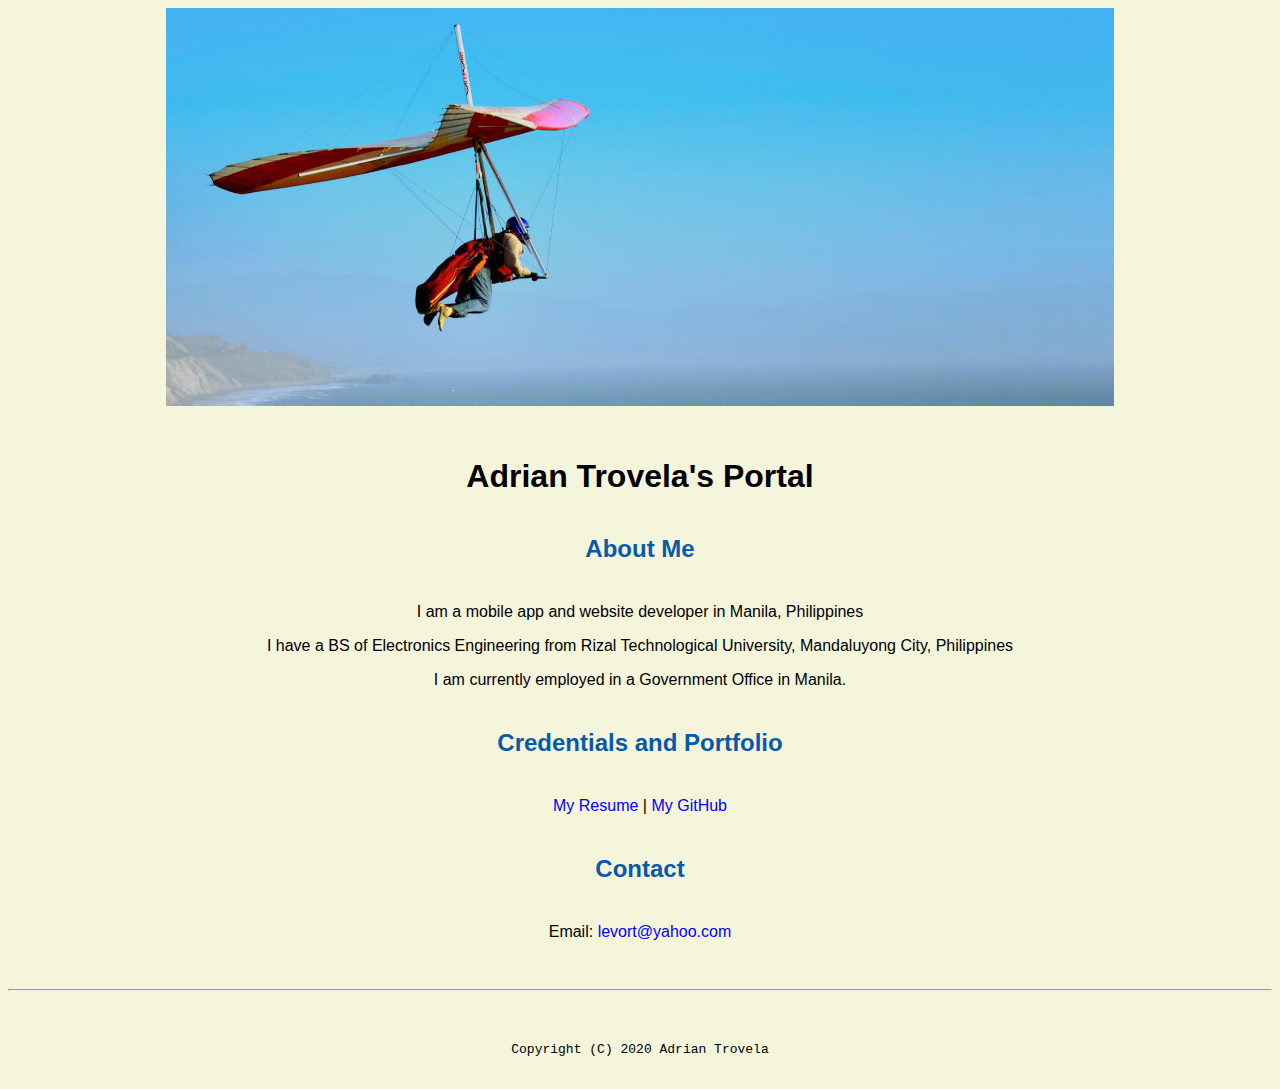
<file: index.html>
<!doctype html>

<!-- this is a comment for human! -->

<html lang="en">

  <header>
      <title>Adrian Trovela's Portal</title>
      <link href="./css/master.css" rel="stylesheet" >
      <link rel="FaviconIcon" href="favicon.ico" type="image/x-icon">
      <link rel="shortcut" href="favicon.ico" type="image/x-icon">
      <meta name="viewport" content="width=device-width, initial-scale=1, shrink-to-fit=no">
      <meta name="name" content="Adrian Trovela's Portal">
      <meta name="robots" content="noindex, nofollow">
  </header>

  <body>
      <img src="images/banner.jpg" width="75%" alt="">
      <h1>Adrian Trovela's Portal</h1>
      <h2>About Me</h2>
      <p>I am a mobile app and website developer in Manila, Philippines</p>
      <p>I have a BS of Electronics Engineering from Rizal Technological University, Mandaluyong City, Philippines</p>
      <p>I am currently employed in a Government Office in Manila.</p>
    <h2>Credentials and Portfolio</h2>

      <p><a href="resume.html">My Resume</a> | <a href="https://github.com/adriantrovela">My GitHub</a></p>
      <h2>Contact</h2>

      <p>Email: <a href="mailto:levort@yahoo.com">levort@yahoo.com</a></p>
  </body>
  <footer>
    <hr>
    <code>Copyright (C) 2020 Adrian Trovela</code>
  </footer>

</html>
</file>
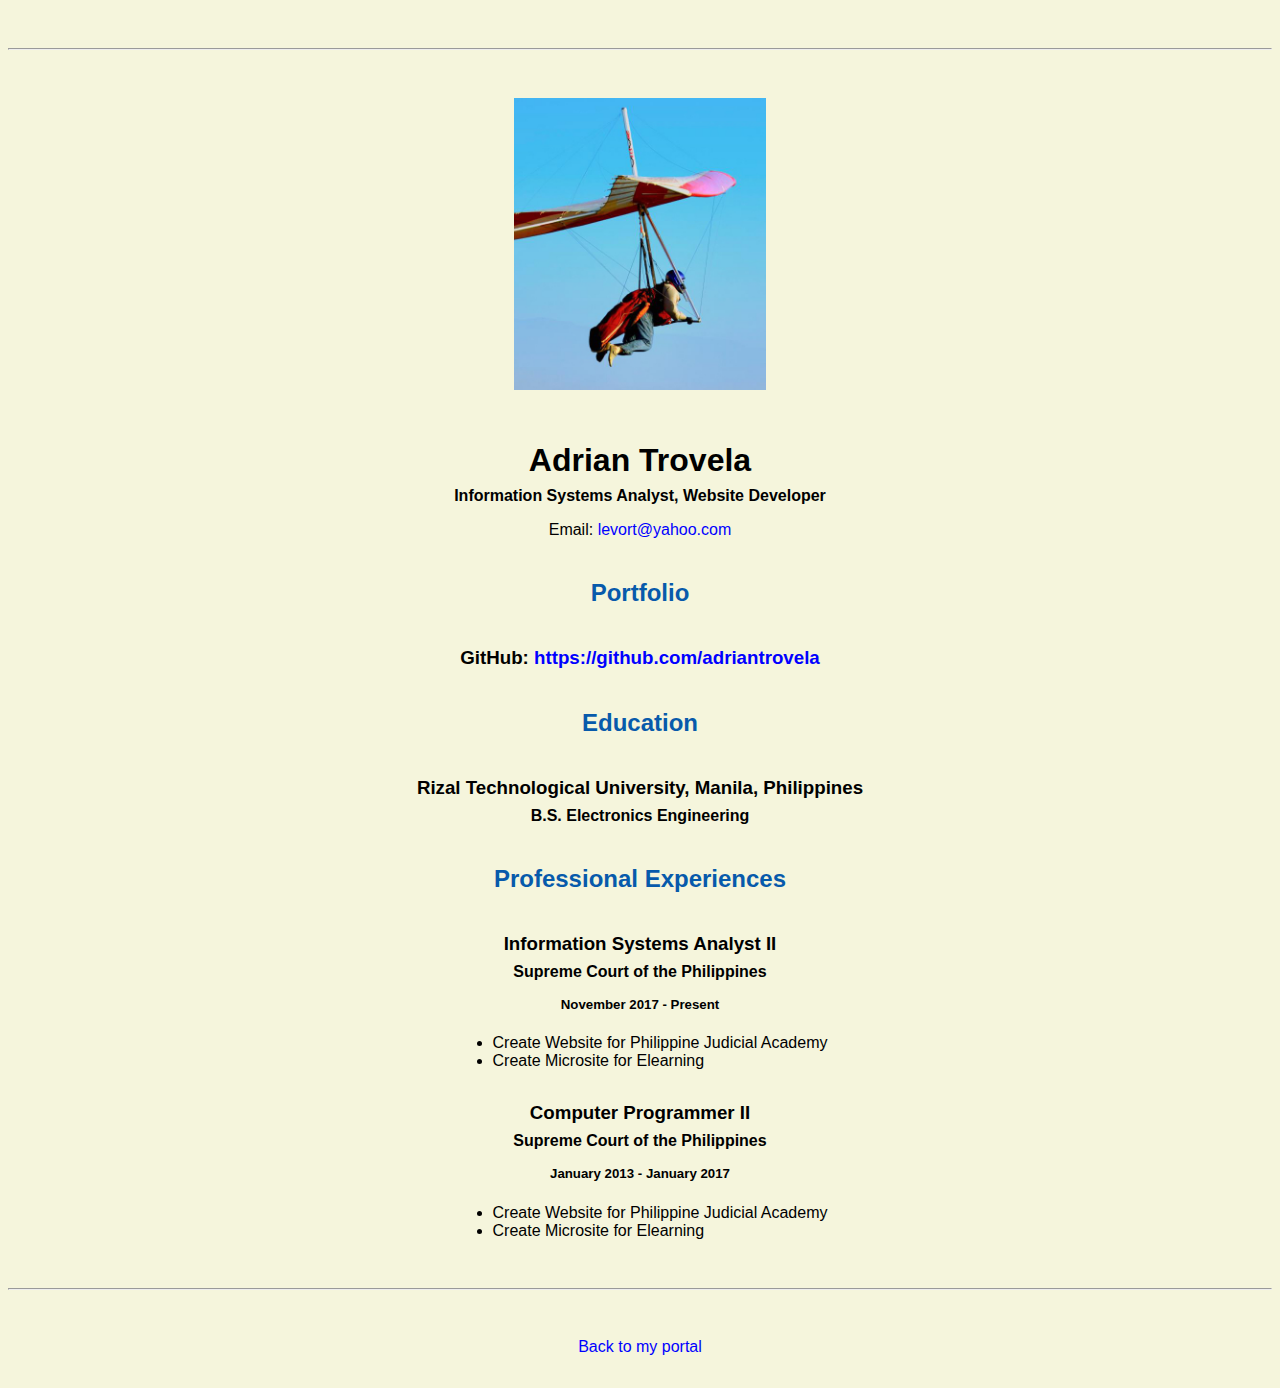
<file: resume.html>
<!doctype html>

<!-- this is a comment for human! -->

<html lang="en">

  <header>
    <title>Adrian Trovela's Resume</title>
    <link  href="./css/master.css" rel="stylesheet">
    <link rel="FaviconIcon" href="favicon.ico" type="image/x-icon">
    <link rel="shortcut" href="favicon.ico" type="image/x-icon">
    <meta name="viewport" content="width=device-width, initial-scale=1, shrink-to-fit=no">
    <meta name="name" content="Adrian Trovela's Portal">
    <meta name="robots" content="noindex, nofollow">
  </header>

  <body>
    <hr>

    <img src="images/headshot.jpg" alt="Adrian Trovela's headshot" width="20%">

    <h1>Adrian Trovela</h1>
    <h4>Information Systems Analyst, Website Developer</h4>

    <p>Email: <a href="mailto:levort@yahoo.com" target="_blank">levort@yahoo.com</a></p>
    <!-- don't post physical address, personal phone number or other personal information on the web! -->

    <h2>Portfolio</h2>
      <h3>GitHub: <a href="https://github.com/adriantrovela" target="_blank">https://github.com/adriantrovela</a></h3>

    <h2>Education</h2>

    <h3>Rizal Technological University, Manila, Philippines</h3>
    <h4>B.S. Electronics Engineering</h4>

    <h2>Professional Experiences</h2>

    <h3>Information Systems Analyst II</h3>
    <h4>Supreme Court of the Philippines</h4>
    <h5>November 2017 - Present</h5>
      <ul>
        <li>Create Website for Philippine Judicial Academy </li>
        <li>Create Microsite for Elearning</li>
      </ul>

    <h3>Computer Programmer II</h3>
    <h4>Supreme Court of the Philippines</h4>
    <h5>January 2013 - January 2017</h5>
      <ul>
        <li>Create Website for Philippine Judicial Academy </li>
        <li>Create Microsite for Elearning</li>
      </ul>
  </body>

  <footer>
  <hr>
  <p><a href="index.html">Back to my portal</a><p>
  </footer>

</html>
</file>
<file: css/master.css>
/* Cascading stylesheet for the website */

/* Text inside these asterisks and slashes are comments for human */

  a {
    color: blue;/* set the text color to blue here */
    text-decoration: none; /* This means we do not want hyperlinks to be underlined */
  }

  a:hover {
    color: red;/* set the text color to red here */
    text-decoration: none; /* This means we do not want hyperlinks to be underlined */
  }

  body {
    background-color: beige; /* set the background color here */
    color: black; /* set the text color to black here */
    font-family: Arial, Helvetica, sans-serif; /* set the font here */
    text-align: center; /* set the text alignment here */
   }

  footer {
    margin-top: 2rem;
    margin-bottom: 2rem;
  }

  h1 {
    margin-bottom: 0.5rem;
    margin-top: 3rem;
   }

  h2 {
    /* set the text color of to #075AAB here */
    color: #075AAB;
    /* set both the bottom margin and top margin to 2.5rem here */
    margin-bottom: 2.5rem;
    margin-top: 2.5rem;
   }

  h3 {
    margin-bottom: 0;
    margin-top: 2rem;
  }

  h4 {
    margin-bottom: 1rem;
    margin-top: 0.5rem;
  }

  h5 {
    margin-top: 0.5rem;
  }

  hr {
    margin-bottom: 3rem;
    margin-top: 3rem;
  }

  /* this controls how the bullet points in the resume page looks */
  ul {
    display: table;
    margin: 0 auto;
    text-align: left;
  }
</file>
